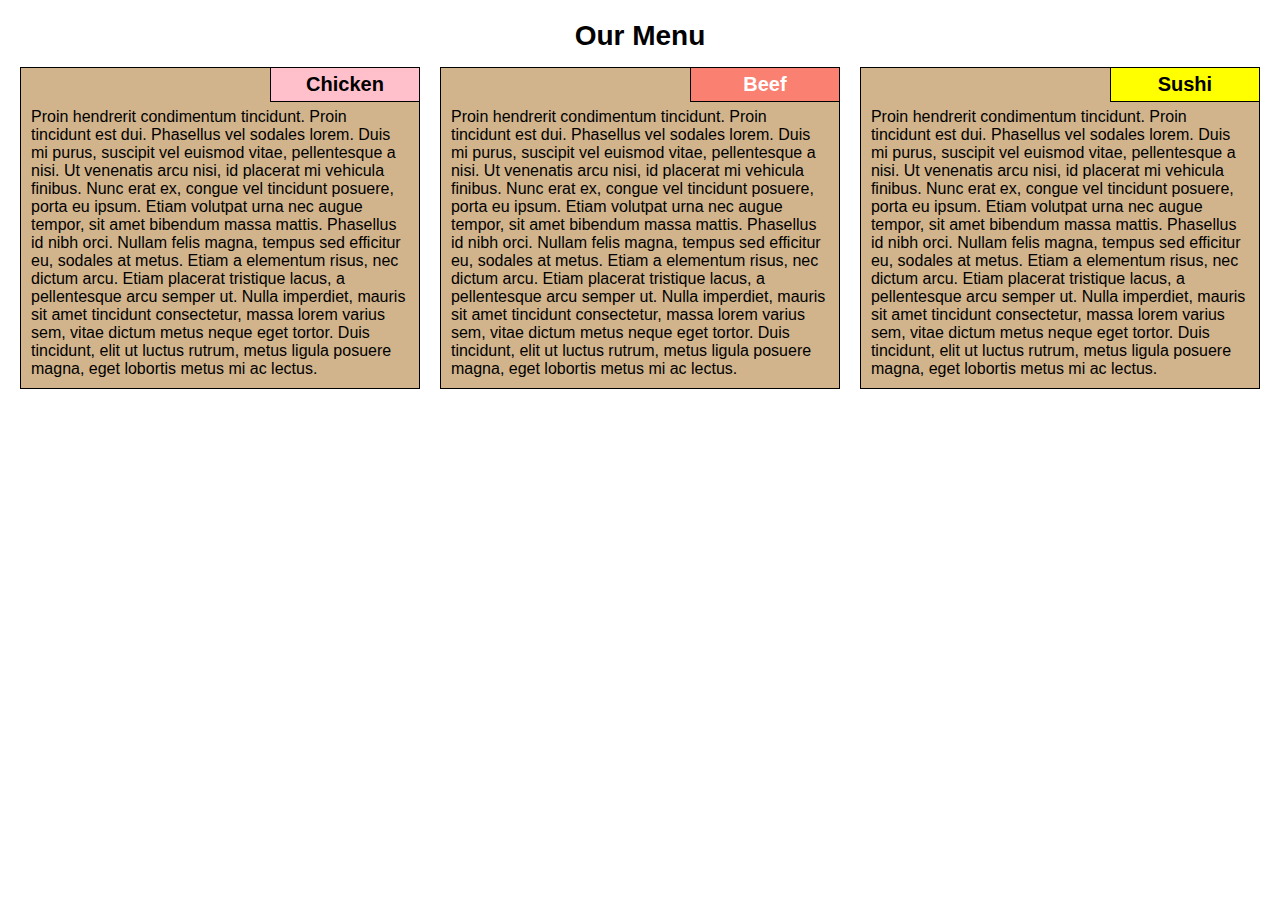
<file: mod2-solution/index.html>
<!doctype html>
<html>
<head>
<link rel="stylesheet" href="css/style.css">
</head>
<body>
<h1>Our Menu</h1>
<div class="row">
	<div class="section col-lg-4 col-md-6">
		<header id="chicken">Chicken</header>
		<p>Proin hendrerit condimentum tincidunt. Proin tincidunt est dui. Phasellus vel sodales lorem. Duis mi purus, suscipit vel euismod vitae, pellentesque a nisi. Ut venenatis arcu nisi, id placerat mi vehicula finibus. Nunc erat ex, congue vel tincidunt posuere, porta eu ipsum. Etiam volutpat urna nec augue tempor, sit amet bibendum massa mattis. Phasellus id nibh orci. Nullam felis magna, tempus sed efficitur eu, sodales at metus. Etiam a elementum risus, nec dictum arcu. Etiam placerat tristique lacus, a pellentesque arcu semper ut. Nulla imperdiet, mauris sit amet tincidunt consectetur, massa lorem varius sem, vitae dictum metus neque eget tortor. Duis tincidunt, elit ut luctus rutrum, metus ligula posuere magna, eget lobortis metus mi ac lectus.</p>
	</div>
	<div class="section col-lg-4 col-md-6">
		<header id="beef">Beef</header>
		<p>Proin hendrerit condimentum tincidunt. Proin tincidunt est dui. Phasellus vel sodales lorem. Duis mi purus, suscipit vel euismod vitae, pellentesque a nisi. Ut venenatis arcu nisi, id placerat mi vehicula finibus. Nunc erat ex, congue vel tincidunt posuere, porta eu ipsum. Etiam volutpat urna nec augue tempor, sit amet bibendum massa mattis. Phasellus id nibh orci. Nullam felis magna, tempus sed efficitur eu, sodales at metus. Etiam a elementum risus, nec dictum arcu. Etiam placerat tristique lacus, a pellentesque arcu semper ut. Nulla imperdiet, mauris sit amet tincidunt consectetur, massa lorem varius sem, vitae dictum metus neque eget tortor. Duis tincidunt, elit ut luctus rutrum, metus ligula posuere magna, eget lobortis metus mi ac lectus.</p>
	</div>
	<div class="section col-lg-4 col-md-12">
		<header id="sushi">Sushi</header>
		<p>Proin hendrerit condimentum tincidunt. Proin tincidunt est dui. Phasellus vel sodales lorem. Duis mi purus, suscipit vel euismod vitae, pellentesque a nisi. Ut venenatis arcu nisi, id placerat mi vehicula finibus. Nunc erat ex, congue vel tincidunt posuere, porta eu ipsum. Etiam volutpat urna nec augue tempor, sit amet bibendum massa mattis. Phasellus id nibh orci. Nullam felis magna, tempus sed efficitur eu, sodales at metus. Etiam a elementum risus, nec dictum arcu. Etiam placerat tristique lacus, a pellentesque arcu semper ut. Nulla imperdiet, mauris sit amet tincidunt consectetur, massa lorem varius sem, vitae dictum metus neque eget tortor. Duis tincidunt, elit ut luctus rutrum, metus ligula posuere magna, eget lobortis metus mi ac lectus.</p>
	</div>
</div>
</body>
</html>
</file>
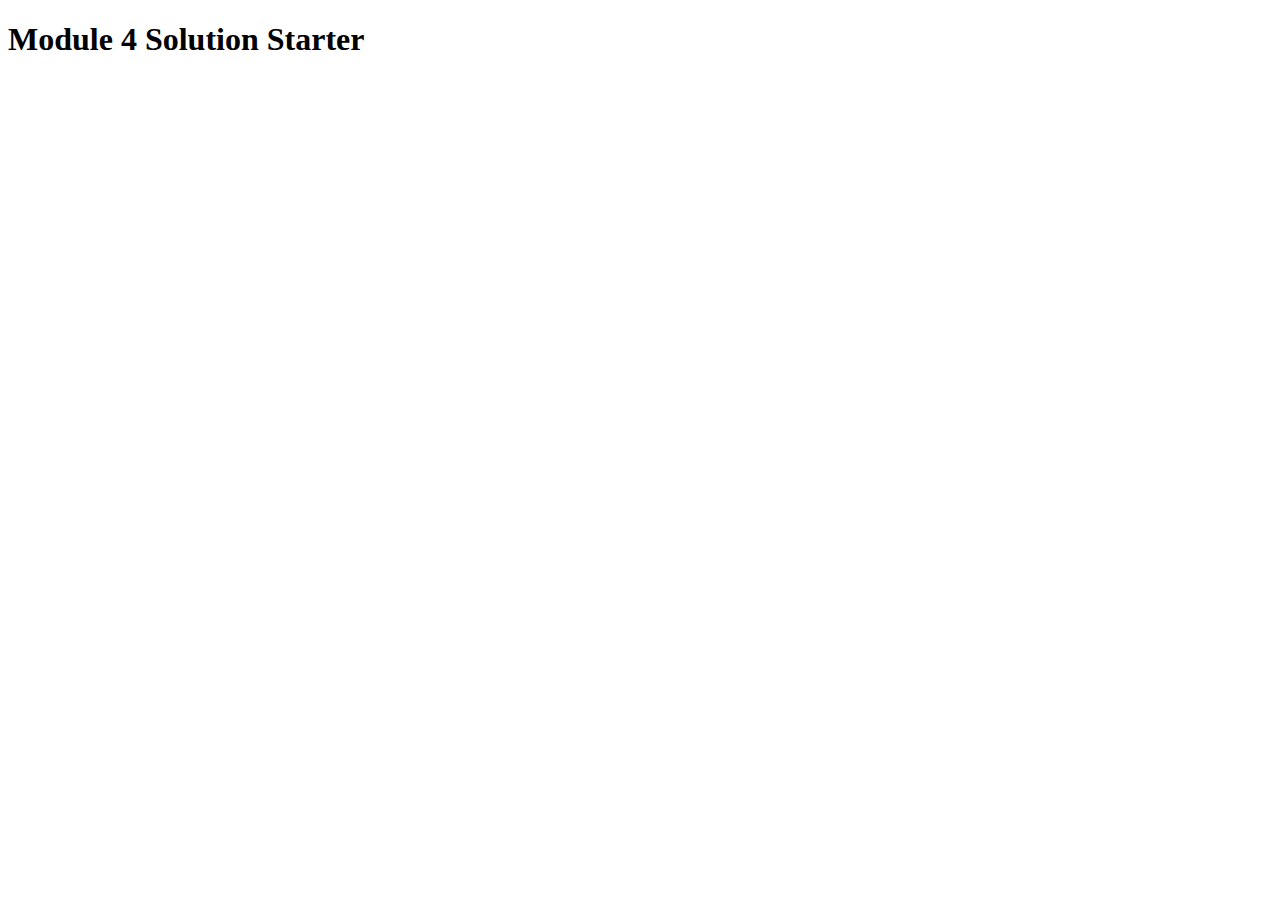
<file: mod4-solution/index.html>
<!DOCTYPE html>
<html>
<head>
  <meta charset="utf-8">
  <title>Module 4 Solution Starter</title>
  <script src="SpeakHello.js"></script>
  <script src="SpeakGoodBye.js"></script>
  <script src="script.js"></script>
</head>
<body>
  <h1>Module 4 Solution Starter</h1>
</body>
</html>
</file>
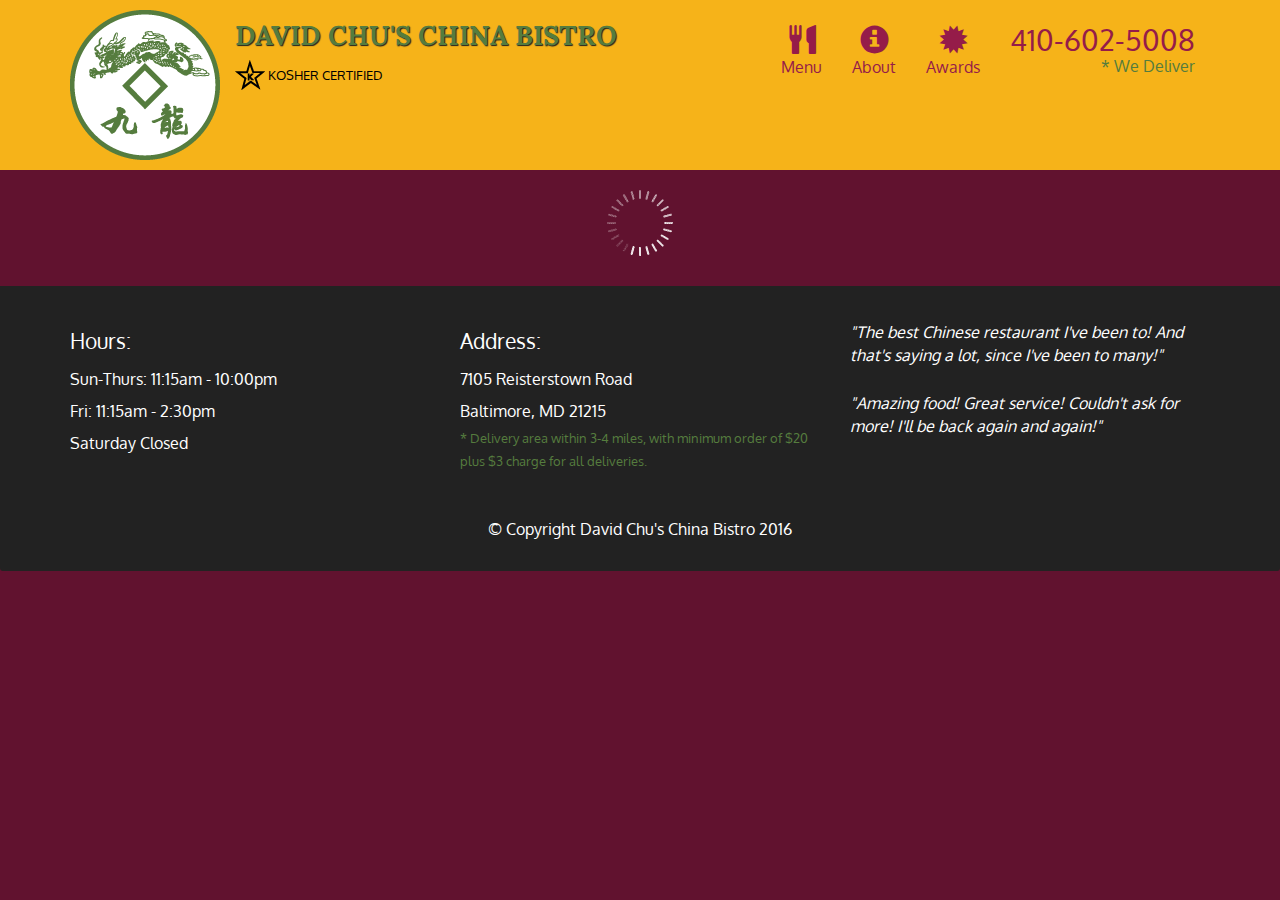
<file: mod5-solution/index.html>
<!doctype html>
<html lang="en">
  <head>
    <meta charset="utf-8">
    <meta http-equiv="X-UA-Compatible" content="IE=edge">
    <meta name="viewport" content="width=device-width, initial-scale=1">
    <title>David Chu's China Bistro</title>
    <link rel="stylesheet" href="css/bootstrap.min.css">
    <link rel="stylesheet" href="css/styles.css">
    <link href='https://fonts.googleapis.com/css?family=Oxygen:400,300,700' rel='stylesheet' type='text/css'>
    <link href='https://fonts.googleapis.com/css?family=Lora' rel='stylesheet' type='text/css'>
  </head>
<body>
  <header>
    <nav id="header-nav" class="navbar navbar-default">
      <div class="container">
        <div class="navbar-header">
          <a href="index.html" class="pull-left visible-md visible-lg">
            <div id="logo-img" alt="Logo image"></div>
          </a>

          <div class="navbar-brand">
            <a href="index.html"><h1>David Chu's China Bistro</h1></a>
            <p>
              <img src="images/star-k-logo.png" alt="Kosher certification">
              <span>Kosher Certified</span>
            </p>
          </div>

          <button id="navbarToggle" type="button" class="navbar-toggle collapsed" data-toggle="collapse" data-target="#collapsable-nav" aria-expanded="false">
            <span class="sr-only">Toggle navigation</span>
            <span class="icon-bar"></span>
            <span class="icon-bar"></span>
            <span class="icon-bar"></span>
          </button>
        </div>
        
        <div id="collapsable-nav" class="collapse navbar-collapse">
           <ul id="nav-list" class="nav navbar-nav navbar-right">
            <li id="navHomeButton" class="visible-xs active">
              <a href="index.html">
                <span class="glyphicon glyphicon-home"></span> Home</a>
            </li>
            <li id="navMenuButton">
              <a href="#" onclick="$dc.loadMenuCategories();">
                <span class="glyphicon glyphicon-cutlery"></span><br class="hidden-xs"> Menu</a>
            </li>
            <li>
              <a href="#">
                <span class="glyphicon glyphicon-info-sign"></span><br class="hidden-xs"> About</a>
            </li>
            <li>
              <a href="#">
                <span class="glyphicon glyphicon-certificate"></span><br class="hidden-xs"> Awards</a>
            </li>
            <li id="phone" class="hidden-xs">
              <a href="tel:410-602-5008">
                <span>410-602-5008</span></a><div>* We Deliver</div>
            </li>
          </ul><!-- #nav-list -->
        </div><!-- .collapse .navbar-collapse -->
      </div><!-- .container -->
    </nav><!-- #header-nav -->
  </header>

  <div id="call-btn" class="visible-xs">
    <a class="btn" href="tel:410-602-5008">
    <span class="glyphicon glyphicon-earphone"></span>
    410-602-5008
    </a>
  </div>
  <div id="xs-deliver" class="text-center visible-xs">* We Deliver</div>

  <div id="main-content" class="container"></div>

  <footer class="panel-footer">
    <div class="container">
      <div class="row">
        <section id="hours" class="col-sm-4">
          <span>Hours:</span><br>
          Sun-Thurs: 11:15am - 10:00pm<br>
          Fri: 11:15am - 2:30pm<br>
          Saturday Closed
          <hr class="visible-xs">
        </section>
        <section id="address" class="col-sm-4">
          <span>Address:</span><br>
          7105 Reisterstown Road<br>
          Baltimore, MD 21215
          <p>* Delivery area within 3-4 miles, with minimum order of $20 plus $3 charge for all deliveries.</p>
          <hr class="visible-xs">
        </section>
        <section id="testimonials" class="col-sm-4">
          <p>"The best Chinese restaurant I've been to! And that's saying a lot, since I've been to many!"</p>
          <p>"Amazing food! Great service! Couldn't ask for more! I'll be back again and again!"</p>
        </section>
      </div>
      <div class="text-center">&copy; Copyright David Chu's China Bistro 2016</div>
    </div>
  </footer>

  <!-- jQuery (Bootstrap JS plugins depend on it) -->
  <script src="js/jquery-2.1.4.min.js"></script>
  <script src="js/bootstrap.min.js"></script>
  <script src="js/ajax-utils.js"></script>
  <script src="js/script.js"></script>
</body>
</html>
</file>
<file: mod2-solution/css/style.css>
* {
	box-sizing: border-box;
	margin: 0px 0px 0px 0px;
}

body {
	margin-top:20px;
	font-family: Arial,Helvetica,sans-serif; 
}

div { 
	position: relative;
}

.row {
	width: 100%;
	padding-right: 20px;
}

.section {
	padding: 10px;
  background-color: tan;
  border: 1px solid black;
  margin: 0px 0px 20px 20px;
}

h1 { 
	font-size: 175%;
 	text-align: center;
 	margin-bottom: 15px;
 }

header { 
	text-align: center;
	font-size: 125%;
	border: 1px solid black;
	margin: -1px -1px 0px 0px;
	position: absolute;
	right: 0px;
	top: 0px;
	padding: 5px 0px 5px 0px;
	width:150px;
 }

 #chicken { 
 	background-color: pink; 
 	font-weight: bold;
 }

 #beef {
 	background-color: salmon;
 	color: white;
 	font-weight: bold;
 }

 #sushi {
 	background-color: yellow;
 	font-weight: bold;
 }

 p {
 	margin-top: 30px;
 }

@media (min-width: 992px) {
  .col-lg-4,.col-lg-6 {
    float: left;
	}

  .col-lg-4 {
    width: calc(33.33% - 20px);
	}
  .col-lg-6 {
    width: 50%;
  }
}

@media (min-width: 768px) and (max-width: 991px) {
  .col-md-6, .col-md-12 {
    float: left;
  }
 
  .col-md-6 {
    width: calc(50% - 20px);
  }

  .col-md-12 {
  	width: calc(100%-20px);
  } 
}
</file>
<file: mod5-solution/css/styles.css>
body {
  font-size: 16px;
  color: #fff;
  background-color: #61122f;
  font-family: 'Oxygen', sans-serif;
}

/** HEADER **/
#header-nav {
  background-color: #f6b319;
  border-radius: 0;
  border: 0;
}

#logo-img {
  background: url('../images/restaurant-logo_large.png') no-repeat;
  width: 150px;
  height: 150px;
  margin: 10px 15px 10px 0;
}

.navbar-brand {
  padding-top: 25px;
}
.navbar-brand h1 { /* Restaurant name */
  font-family: 'Lora', serif;
  color: #557c3e;
  font-size: 1.5em;
  text-transform: uppercase;
  font-weight: bold;
  text-shadow: 1px 1px 1px #222;
  margin-top: 0;
  margin-bottom: 0;
  line-height: .75;
}
.navbar-brand a:hover, .navbar-brand a:focus {
  text-decoration: none;
}
.navbar-brand p { /* Kosher cert */
  color: #000;
  text-transform: uppercase;
  font-size: .7em;
  margin-top: 15px;
}
.navbar-brand p span { /* Star-K */
  vertical-align: middle;
}

#nav-list {
  margin-top: 10px;
}
#nav-list a {
  color: #951C49;
  text-align: center;
}
#nav-list a:hover {
  background: #E7E7E7;
}
#nav-list a span {
  font-size: 1.8em;
}

#phone {
  margin-top: 5px;
}
#phone a { /* Phone number */
  text-align: right;
  padding-bottom: 0;
}
#phone div { /* We Deliver */
  color: #557c3e;
  text-align: right;
  padding-right: 15px;
}

.navbar-header button.navbar-toggle, .navbar-header .icon-bar {
  border: 1px solid #61122f;
}
.navbar-header button.navbar-toggle {
  clear: both;
  margin-top: -30px;
}
/* END HEADER */

/* FOOTER */
.panel-footer {
  margin-top: 30px;
  padding-top: 35px;
  padding-bottom: 30px;
  background-color: #222;
  border-top: 0;
}
.panel-footer div.row {
  margin-bottom: 35px;
}
#hours, #address {
  line-height: 2;
}
#hours > span, #address > span {
  font-size: 1.3em;
}
#address p {
  color: #557c3e;
  font-size: .8em;
  line-height: 1.8;
}
#testimonials {
  font-style: italic;
}
#testimonials p:nth-child(2) {
  margin-top: 25px;
}
/* END FOOTER */



/* HOME PAGE */
.container .jumbotron {
  box-shadow: 0 0 50px #3F0C1F;
  border: 2px solid #3F0C1F;
}

#menu-tile, #specials-tile, #map-tile {
  height: 250px;
  width: 100%;
  margin-bottom: 15px;
  position: relative;
  border: 2px solid #3F0C1F;
  overflow: hidden;
}
#menu-tile:hover, #specials-tile:hover, #map-tile:hover {
  box-shadow: 0 1px 5px 1px #cccccc;
}
#menu-tile {
  background: url('../images/menu-tile.jpg') no-repeat;
  background-position: center;
}
#specials-tile {
  background: url('../images/specials-tile.jpg') no-repeat;
  background-position: center;
}
#menu-tile span, #specials-tile span, #map-tile span {
  position: absolute;
  bottom: 0;
  right: 0;
  width: 100%;
  text-align: center;
  font-size: 1.6em;
  text-transform: uppercase;
  background-color: #000;
  color: #fff;
  opacity: .8;
}
/* END HOME PAGE */

/* MENU CATEGORIES PAGE */
.category-tile { 
  position: relative;
  border: 2px solid #3F0C1F;
  overflow: hidden;
  width: 200px;
  height: 200px;
  margin: 0 auto 15px;
}
.category-tile span {
  position: absolute;
  bottom: 0;
  right: 0;
  width: 100%;
  text-align: center;
  font-size: 1.2em;
  text-transform: uppercase;
  background-color: #000;
  color: #fff;
  opacity: .8;
}
.category-tile:hover {
  box-shadow: 0 1px 5px 1px #cccccc;
}

#menu-categories-title + div {
  margin-bottom: 50px;
}
/* END MENU CATEGORIES PAGE */

/* SINGLE CATEGORY PAGE */
.menu-item-tile {
  margin-bottom: 25px;
}
.menu-item-tile hr {
  width: 80%;
}
.menu-item-tile .menu-item-price {
  font-size: 1.1em;
  text-align: right;
  margin-top: -15px;
  margin-right: -15px;
}
.menu-item-tile .menu-item-price span {
  font-size: .6em;
}
.menu-item-photo {
  position: relative;
  border: 2px solid #3F0C1F; 
  overflow: hidden;
  padding: 0;
  margin-right: -15px;
  margin-left: auto;
  margin-bottom: 20px;
  max-width: 250px;
}
.menu-item-photo div {
  position: absolute;
  bottom: 0;
  right: 0;
  width: 80px;
  background-color: #557c3e;
  text-align: center;
}
.menu-item-description {
  padding-right: 30px;
}
h3.menu-item-title {
  margin: 0 0 10px;
}
.menu-item-details {
  font-size: .9em;
  font-style: italic;
}
/* END SINGLE CATEGORY PAGE */


/********** Large devices only **********/
@media (min-width: 1200px) {
  .container .jumbotron {
    background: url('../images/jumbotron_1200.jpg') no-repeat;
    height: 675px;
  }
}

/********** Medium devices only **********/
@media (min-width: 992px) and (max-width: 1199px) {
  /* Header */
  #logo-img {
    background: url('../images/restaurant-logo_medium.png') no-repeat;
    width: 100px;
    height: 100px;
    margin: 5px 5px 5px 0;
  }
  /* End Header */

  /* Home Page */
  .container .jumbotron {
    background: url('../images/jumbotron_992.jpg') no-repeat;
    height: 558px;
  }
  /* End Home Page */
}

/********** Small devices only **********/
@media (min-width: 768px) and (max-width: 991px) {
  /* Home Page */
  .container .jumbotron {
    background: url('../images/jumbotron_768.jpg') no-repeat;
    height: 432px;
  }
  /* End Home Page */
}

/********** Extra small devices only **********/
@media (max-width: 767px) {
  /* Header */
  .navbar-brand {
    padding-top: 10px;
    height: 80px;
  }
  .navbar-brand h1 { /* Restaurant name */
    padding-top: 10px;
    font-size: 5vw; /* 1vw = 1% of viewport width */
  }
  .navbar-brand p { /* Kosher cert */
    font-size: .6em;
    margin-top: 12px;
  }
  .navbar-brand p img { /* Star-K */
    height: 20px;
  }

  #collapsable-nav a { /* Collapsed nav menu text */
    font-size: 1.2em;
  }
  #collapsable-nav a span { /* Collapsed nav menu glyph */
    font-size: 1em;
    margin-right: 5px;
  }

  #call-btn > a {
    font-size: 1.5em;
    display: block;
    margin: 0 20px;
    padding: 10px;
    border: 2px solid #fff;
    background-color: #f6b319;
    color: #951c49;
  }
  #xs-deliver {
    margin-top: 5px;
    font-size: .7em;
    letter-spacing: .1em;
    text-transform: uppercase;
  }
  /* End Header */

  /* Footer */
  .panel-footer section {
    margin-bottom: 30px;
    text-align: center;
  }
  .panel-footer section:nth-child(3) {
    margin-bottom: 0; /* margin already exists on the whole row */
  }
  .panel-footer section hr {
    width: 50%;
  }
  /* End Footer */

  /* Home Page */
  .container .jumbotron {
    margin-top: 30px;
    padding: 0;
  }
  #menu-tile, #specials-tile {
    width: 360px;
    margin: 0 auto 15px;
  }

  .menu-item-photo {
    margin-right: auto;
  }
  .menu-item-tile .menu-item-price {
    text-align: center;
  }
  .menu-item-description {
    text-align: center;;
  }
}


/********** Super extra small devices Only :-) (e.g., iPhone 4) **********/
@media (max-width: 479px) {
  /* Header */
  .navbar-brand h1 { /* Restaurant name */
    padding-top: 5px;
    font-size: 6vw;
  }
  /* End Header */
  
  /* Home page */
  #menu-tile, #specials-tile {
    width: 280px;
    margin: 0 auto 15px;
  }

  .col-xxs-12 {
    position: relative;
    min-height: 1px;
    padding-right: 15px;
    padding-left: 15px;
    float: left;
    width: 100%;
  }
}
</file>
